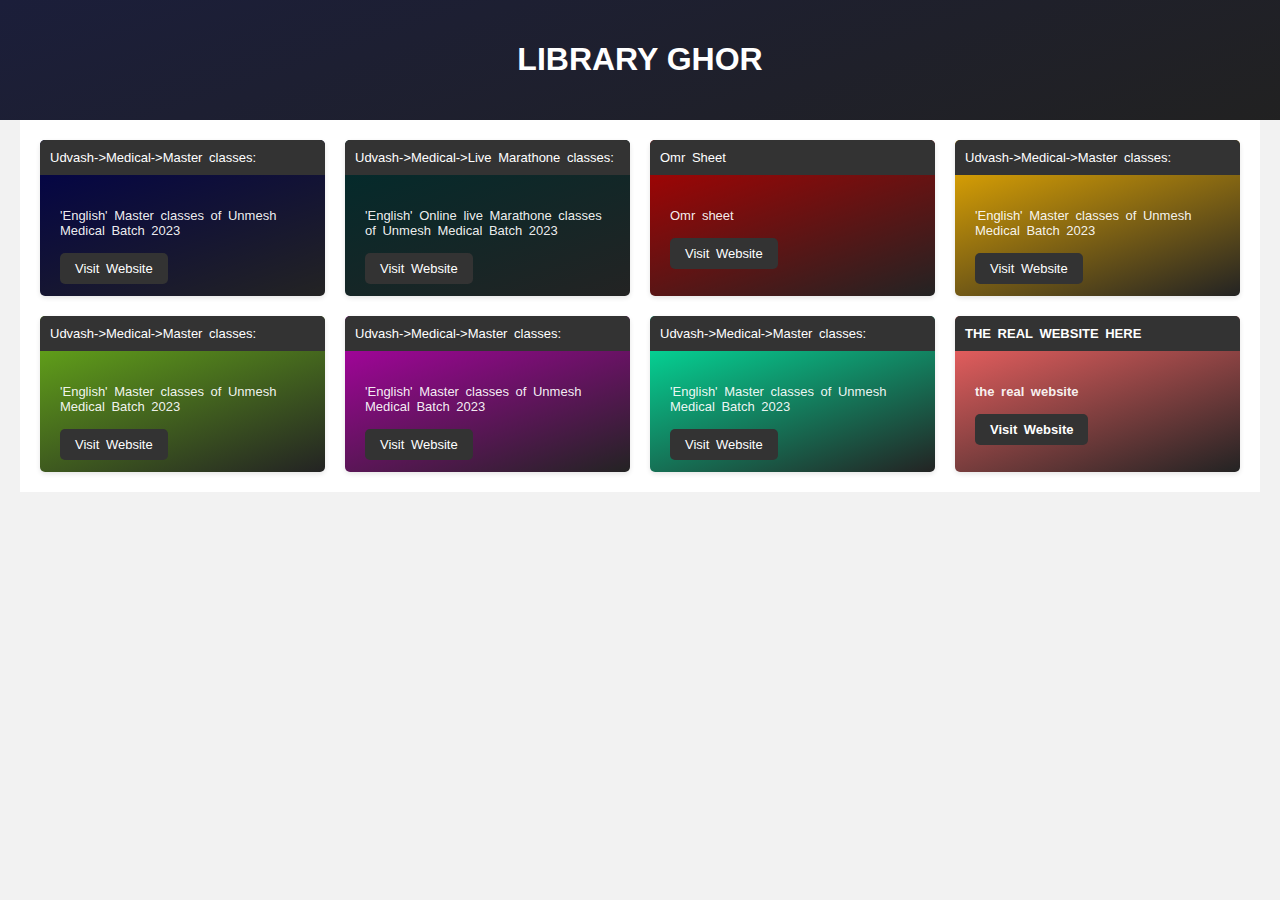
<file: index.html>
<!DOCTYPE html>
<html lang="en">
<head>
    <meta charset="UTF-8">
    <meta name="viewport" content="width=device-width, initial-scale=1.0">
    <title>Webpage Library</title>
    <link rel="stylesheet" href="styles.css">
    <style>
        body {
            font-family: Arial, sans-serif;
            margin: 0;
            padding: 0;
            background-color: #f2f2f2;
        }
        
        header {
            background: linear-gradient(161deg, rgb(27, 30, 58), rgba(0, 0, 0, 0.863) 100%);
            color: #fff;
            text-align: center;
            padding: 20px 0;
        }
        
        .container {
            max-width: 1200px;
            margin: 0 auto;
            padding: 20px;
            display: grid;
            grid-template-columns: repeat(auto-fill, minmax(250px, 1fr));
            grid-gap: 20px;
        }
        
        .card {
            background-color: #fff;
            border-radius: 5px;
            box-shadow: 0px 2px 5px rgba(0, 0, 0, 0.1);
            transition: transform 0.3s ease;
        }
        
        .card:hover {
            transform: translateY(-5px);
        }
        
        .card-header {
            background-color: #333;
            color: #fff;
            padding: 10px;
            border-top-left-radius: 5px;
            border-top-right-radius: 5px;
        }
        
        .card-body {
            padding: 20px;
        }
        
        .btn {
            background-color: #333;
            color: #fff;
            padding: 8px 15px;
            border: none;
            border-radius: 5px;
            cursor: pointer;
            transition: background-color 0.3s ease;
        }
        
        .btn:hover {
            background-color: #555;
        }
    </style>
</head>
<body>
    <header>
        <h1>LIBRARY GHOR</h1>
    </header>
    <div class="container">
        <!--master class english medical -->

        <div class="card" style="background: linear-gradient(161deg, rgb(0, 1, 73), rgba(0, 0, 0, 0.863) 100%);font-family:Verdana, Geneva, Tahoma, sans-serif;font-size: small;font-weight:lighter;word-spacing: 3px;color: rgba(255, 255, 255, 0.932);">
            <div class="card-header">
                Udvash->Medical->Master classes:
            </div>
            <div class="card-body">
                <p style="padding-bottom: 10px;">'English' Master classes of Unmesh Medical Batch 2023</p>
                <a href="english_masterclass.html" class="btn" style="text-decoration: none;">Visit Website</a>
            </div>
        </div>
        
        <!--live marathone class english medical -->
        <div class="card" style="background: linear-gradient(161deg, rgb(0, 43, 44), rgba(0, 0, 0, 0.863) 100%);font-family:Verdana, Geneva, Tahoma, sans-serif;font-size: small;font-weight:lighter;word-spacing: 3px;color: rgba(255, 255, 255, 0.932);">
            <div class="card-header">
                Udvash->Medical->Live Marathone classes:
            </div>
            <div class="card-body">
                <p style="padding-bottom: 10px;">'English' Online live Marathone classes of Unmesh Medical Batch 2023</p>
                <a href="english_livemarathoneclass.html" class="btn" style="text-decoration: none;">Visit Website</a>
            </div>
        </div>
        

        <div class="card" style="background: linear-gradient(161deg, rgb(175, 0, 0), rgba(0, 0, 0, 0.863) 100%);font-family:Verdana, Geneva, Tahoma, sans-serif;font-size: small;font-weight:lighter;word-spacing: 3px;color: rgba(255, 255, 255, 0.932);">
            <div class="card-header">
                Omr Sheet
            </div>
            <div class="card-body">
                <p style="padding-bottom: 10px;">Omr sheet </p>
                <a href="https://crakknayeem.github.io/ExamRoom/" class="btn" style="text-decoration: none;">Visit Website</a>
            </div>
        </div>


        <div class="card" style="background: linear-gradient(161deg, rgb(240, 176, 0), rgba(0, 0, 0, 0.863) 100%);font-family:Verdana, Geneva, Tahoma, sans-serif;font-size: small;font-weight:lighter;word-spacing: 3px;color: rgba(255, 255, 255, 0.932);">
            <div class="card-header">
                Udvash->Medical->Master classes:
            </div>
            <div class="card-body">
                <p style="padding-bottom: 10px;">'English' Master classes of Unmesh Medical Batch 2023</p>
                <a href="english_masterclass.html" class="btn" style="text-decoration: none;">Visit Website</a>
            </div>
        </div>





        <div class="card" style="background: linear-gradient(161deg, rgb(105, 177, 24), rgba(0, 0, 0, 0.863) 100%);font-family:Verdana, Geneva, Tahoma, sans-serif;font-size: small;font-weight:lighter;word-spacing: 3px;color: rgba(255, 255, 255, 0.932);">
            <div class="card-header">
                Udvash->Medical->Master classes:
            </div>
            <div class="card-body">
                <p style="padding-bottom: 10px;">'English' Master classes of Unmesh Medical Batch 2023</p>
                <a href="english_masterclass.html" class="btn" style="text-decoration: none;">Visit Website</a>
            </div>
        </div>



        <div class="card" style="background: linear-gradient(161deg, rgb(179, 0, 170), rgba(0, 0, 0, 0.863) 100%);font-family:Verdana, Geneva, Tahoma, sans-serif;font-size: small;font-weight:lighter;word-spacing: 3px;color: rgba(255, 255, 255, 0.932);">
            <div class="card-header">
                Udvash->Medical->Master classes:
            </div>
            <div class="card-body">
                <p style="padding-bottom: 10px;">'English' Master classes of Unmesh Medical Batch 2023</p>
                <a href="english_masterclass.html" class="btn" style="text-decoration: none;">Visit Website</a>
            </div>
        </div>



        <div class="card" style="background: linear-gradient(161deg, rgb(0, 235, 164), rgba(0, 0, 0, 0.863) 100%);font-family:Verdana, Geneva, Tahoma, sans-serif;font-size: small;font-weight:lighter;word-spacing: 3px;color: rgba(255, 255, 255, 0.932);">
            <div class="card-header">
                Udvash->Medical->Master classes:
            </div>
            <div class="card-body">
                <p style="padding-bottom: 10px;">'English' Master classes of Unmesh Medical Batch 2023</p>
                <a href="english_masterclass.html" class="btn" style="text-decoration: none;">Visit Website</a>
            </div>
        </div>




         <!--THE REAL WEBSITE HERE -->
        <div class="card" style="background: linear-gradient(161deg, #ff6666, rgba(0, 0, 0, 0.863) 100%);font-family:Verdana, Geneva, Tahoma, sans-serif;font-size: small;font-weight:bold;word-spacing: 3px;color: rgba(255, 255, 255, 0.932);">
            <div class="card-header">
                THE REAL WEBSITE HERE
            </div>
            <div class="card-body">
                <p style="padding-bottom: 10px;"><b>the real website</b> </p>
                <a href="kjkjkndex.html" class="btn" style="text-decoration: none;">Visit Website</a>
            </div>
        </div>












        
    </div>
</body>
</html>
</file>
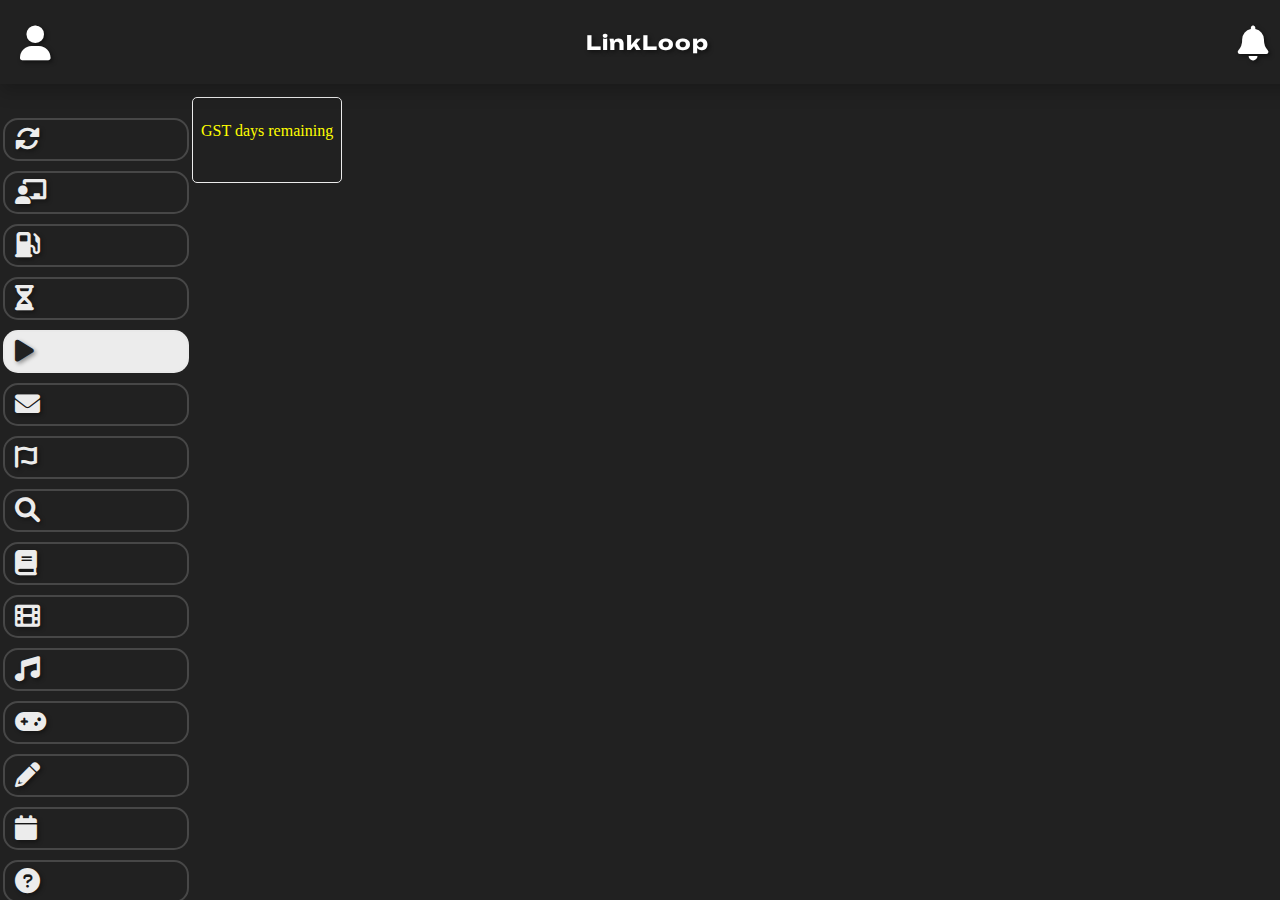
<file: TIMELINE/timeline.html>
<!-- 
<!DOCTYPE html>
<html lang="en">
<head>
    <meta charset="UTF-8">
    <meta name="viewport" content="width=device-width, initial-scale=1.0">
    <script src="images.js"></script>
    
 <script src="du.js"></script>
 <script src="ju.js"></script>
  <script src="gst.js"></script>
  <script src="cu.js"></script>
  <script src="ru.js"></script>
  
    <title>Multiple Posts Display</title>
    <style>
        body {
            font-family: 'Arial', sans-serif;
            background-color:#042545;
            margin:100px 0px 0px 0px;
            padding: 0;
            display: flex;
            flex-wrap: wrap;
            justify-content: space-evenly;
        }

    
        .container {
            max-width: 400px;
            margin:30px 20px;
            padding: 0px 20px 20px 20px;
            background-color:#393E46;
            color:white;
           
            box-shadow: 0 0 10px rgba(0, 0, 0, 0.1);
            border-radius: 8px;
            text-align: justify;
        }




        
      
        .head_design {

            position: fixed;
    top: 0;
    left: 0;
    width: 100%;
            margin:0px 0px 40px 0px;
    background-color:#161928;
 
    color:white;
    padding:9px 0;
    text-align: center;
    font-family: 'Lato', 'Arial', sans-serif;
    font-size: 1.2em;
    font-weight: bold;
    letter-spacing: 1px;
    box-shadow: 0 4px 8px rgba(0, 0, 0, 0.1);
} 


            .menu {
        display: flex;
        justify-content: center;
        margin-top: 10px;
    }

    .menu-item {
        text-decoration: none;
        background-color:red;
        color: #6AFB92;
        color: black;
        border-radius:6%;
        padding:2px 5px;
        margin: 0 6px;
        font-weight: bold;
        font-size: 0.85em;
        transition: color 0.3s ease-in-out;
        
    }

    .menu-item:hover {
        color: #FFC300; /* Change the color on hover */
                }
                
                
                
                
                
       
.countdown {
  display: flex;
}

.countdown div {
  margin: 0 10px;
  padding: 5px;
  background-color: #333;
  color: #fff;
  color: tomato;
  font-size: 2em;
  border:solid tomato 2px;
  border-radius: 20px;
  text-align: center;
}

@media (max-width: 768px) {
  .countdown {
    flex-direction: column;
  }
}         
     
     
     
        
    </style>
</head>
<body>

    <div class="head_design" style="margin:0px;">
            <h1 style="padding:0px;margin:0px;">The Website</h1>
            <p style="color:#6AFB92; padding:1px 1px;margin:0px;font-size:small;font-style:italic;">𝕎𝕙𝕖𝕣𝕖 𝕥𝕙𝕖 𝕥𝕣𝕦𝕥𝕙 𝕚𝕤 𝕥𝕠𝕝𝕕</p>

<nav class="menu">
        <a href="../index.html" class="menu-item">Home</a>
        <a href="../WATCH/watch.html" class="menu-item">Watch</a>
        <a href="../TIMELINE/timeline.html" class="menu-item">Timeline</a>
        <a href="../CLASS/class.html" class="menu-item">Class</a>
</nav>
</div>
    
<div class="container">
    <h3 style="padding:0px 20px;text-align:center;"><b style="color: tomato;">GST</b> days remaining.............<br>
  
  Tik Tik Tik</h3>
  <p style="padding:0px 20px;text-align:center;color:white; background:navy;">Exam : 27th April 2024</p>
  <div class="countdown">
   
    <div id="days"></div>
    <div id="hours"></div>
    <div id="minutes"></div>
    <div id="seconds"></div>
  </div>


</div>




  <hr style="margin:30px 0px;">
  
  
  
  
  
  
<div class="container">
    <h3 style="padding:0px 20px;text-align:center;"><b style="color: tomato;">Janangir Nagar University</b> days remaining.............<br>
  
  Tik Tik Tik</h3>
  <p style="padding:0px 20px;text-align:center;color:white; background:navy;">Exam : 28th February 2024</p>
  <div class="countdown">
   
    <div id="daysju"></div>
    <div id="hoursju"></div>
    <div id="minutesju"></div>
    <div id="secondsju"></div>
  </div>


</div>

  <hr style="margin:30px 0px;">




<div class="container">
    <h3 style="padding:0px 20px;text-align:center;"><b style="color: tomato;">Dhaka University</b> days remaining.............<br>
  
  Tik Tik Tik</h3>
  <p style="padding:0px 20px;text-align:center;color:white; background:navy;">Exam : 1th March 2024</p>
  <div class="countdown">
   
    <div id="daysdu"></div>
    <div id="hoursdu"></div>
    <div id="minutesdu"></div>
    <div id="secondsdu"></div>
  </div>
</div>






  

  <hr style="margin:30px 0px;">




<div class="container">
    <h3 style="padding:0px 20px;text-align:center;"><b style="color: tomato;">Chittagong University</b> days remaining.............<br>
  
  Tik Tik Tik</h3>
  <p style="padding:0px 20px;text-align:center;color:white; background:navy;">Exam : 2th March 2024</p>
  <div class="countdown">
   
    <div id="dayscu"></div>
    <div id="hourscu"></div>
    <div id="minutescu"></div>
    <div id="secondscu"></div>
  </div>
</div>
  
  

      <hr style="margin:30px 0px;">




<div class="container">
    <h3 style="padding:0px 20px;text-align:center;"><b style="color: tomato;">Rajshahi University</b> days remaining.............<br>
  
  Tik Tik Tik</h3>
  <p style="padding:0px 20px;text-align:center;color:white; background:navy;">Exam : 5th March 2024</p>
  <div class="countdown">
   
    <div id="daysru"></div>
    <div id="hoursru"></div>
    <div id="minutesru"></div>
    <div id="secondsru"></div>
  </div>
</div>




    



</body>
  </html>
  
 -->



 



<!DOCTYPE html>
<html lang="en">
<head>
    <meta charset="UTF-8">
    <meta name="viewport" content="width=device-width, initial-scale=1.0">
    
      <meta name="viewport" content="width=device-width, initial-scale=1.0">
    <link rel="stylesheet" href="https://cdnjs.cloudflare.com/ajax/libs/font-awesome/6.0.0-beta3/css/all.min.css">
    <link rel="preconnect" href="https://fonts.googleapis.com">
<link rel="preconnect" href="https://fonts.gstatic.com" crossorigin>
<link href="https://fonts.googleapis.com/css2?family=Anek+Bangla:wght@100..800&display=swap" rel="stylesheet">
<link rel="preconnect" href="https://fonts.googleapis.com">
<link rel="preconnect" href="https://fonts.gstatic.com" crossorigin>
<link href="https://fonts.googleapis.com/css2?family=Anek+Bangla:wght@100..800&family=Rammetto+One&display=swap" rel="stylesheet">
 <link rel="preconnect" href="https://fonts.googleapis.com">
<link rel="preconnect" href="https://fonts.gstatic.com" crossorigin>
<link href="https://fonts.googleapis.com/css2?family=Anek+Bangla:wght@100..800&family=Ojuju:wght@200..800&family=Rammetto+One&display=swap" rel="stylesheet">
<link rel="preconnect" href="https://fonts.googleapis.com">
<link rel="preconnect" href="https://fonts.gstatic.com" crossorigin>
<link href="https://fonts.googleapis.com/css2?family=Anek+Bangla:wght@100..800&family=Ojuju:wght@200..800&family=Rammetto+One&family=Unbounded:wght@200..900&display=swap" rel="stylesheet">
<script src="../FRESH/vedio_links.js"></script>
<!--  <script src="../images.js"></script> -->
<!--       <link rel="stylesheet" href="../interface/vedios_design.css">   -->
    <script src="gst.js"></script>
    <link rel="stylesheet" href="../interface/styles.css">
    
    <title>Your Website</title>
    <style>
.countdown {
    color: #ececec;
    border: 1px #ececec solid;
    border-radius: 5px;
    padding: 8px;
    font-family: fantasy;
    display: inline-block;

}
        
    </style>
  
</head>
<body>
  
  
  <div class="head_design">
    
    <div>
            <i class="fas fa-user headicons" style="color:white;"></i>
    </div>
        
            <h3 style="color: white;border-radius:5px;">&nbsp;&nbsp;&nbsp;&nbsp;LinkLoop&nbsp;&nbsp;&nbsp;&nbsp;&nbsp;</h3>
    <div>
            <i class="fas fa-bell headicons" style="color:white;"></i>
    </div>
    </div>
    
    
        
    <p style="color:#416D19; padding:1px 1px;margin:0px;font-size:small;font-style:italic;">All Bd Rank: 20th</p>
</div>





    <div class="container">
        <div class="sidebar" id="yourScrollableElement">
    
               
         <ul>
             <li><a href="../index.html"><i class="fas fa-rotate"></i></a></li>
            <li><a href="../CLASS/class.html"><i class="fas fa-chalkboard-teacher"></i></a></li>
            <li><a href="../WATCH/watch.html"><i class="fas fa-gas-pump"></i></a></li>
            <li><a href="../TIMELINE/timeline.html"><i class="fa fa-hourglass"></i></a></li>
            <li class="present"><a href="../FRESH/fresh.html" class="present"><i class="fas fa-play"></i></a></li>
            <li><a href="#"><i class="fas fa-envelope"></i></a></li>
            <li><a href="#"><i class="fa-solid fa-font-awesome sizemenu"></i></a></li>
            <li><a href="#"><i class="fas fa-search"></i></a></li>
            <li><a href="#"><i class="fas fa-book"></i></a></li>
            <li><a href="#"><i class="fas fa-film"></i></a></li>
            <li><a href="#"><i class="fas fa-music"></i></a></li>
            <li><a href="#"><i class="fas fa-gamepad"></i></a></li>
            <li><a href="#"><i class="fas fa-pencil-alt"></i></a></li>
            <li><a href="#"><i class="fas fa-calendar"></i></a></li>
            <li><a href="#"><i class="fas fa-question-circle"></i></a></li>
            <li><a href="#"><i class="fas fa-sign-out-alt"></i></a></li>
         </ul>
            
    </div>
        
   <!--   <div class="main-content" id="posts-container"></div> -->
<!-- <div id="videos-container" class="posts-container main-content"></div> -->


        
  
  

  <div class="countdown main-content" id="posts-container">
   <p style="color:yellow">GST days remaining</p>  <br> 
    <div id="days"></div>
    <div id="hours"></div>
    <div id="minutes"></div>
    <div id="seconds"></div>
  </div>


    
</div> 

    
    
    
    
    
    
    
    




        


    

    
    
    
  <!-- <script src="../interface/text_and_image_controller.js"></script>  -->
    


</body>
                           </html>
</file>
<file: styles.css>
body, html {
    margin:0px;
    padding: 0;
    font-family: Arial, sans-serif;
}
body{
  background-color:white;
}
.container {
    display: flex;
}
.sidebar {
    width:15%; 
    height:90vh;
  
   background-color: white;
   color:black;
    position: fixed;
    overflow-y: scroll;
    margin-top: 0px;
}
.sidebar ul {
    list-style: none;
    padding: 0;
}
.sidebar li {
  margin:10px 3px;
    padding:5px 10px;
    cursor: pointer;
    border:2px solid #416D19;
    border-radius:25px 25px 25px 25px;
    color: #416D19;
}
.main-content {
   max-width:85%;
    padding:0px;
    margin:0px;
    margin-right: 5px;
    margin-left: 15%; 
background:white;
color:black;
}
.post {
     padding:5px;
    margin: 0px;
   margin-bottom: 20px;
    background:white;
    box-shadow: 0 0 10px rgba(0, 0, 0, 0.1);
            border-radius: 8px;
            text-align: justify;
}

li:hover{
  color: white;
  background:#416D19
  }
 .head_design {
             top: 0;
            left: 0;
            width: 100%;
            margin: 0px 0px 0px 0px;
            background-color: #161928;
            color: white;
            padding: 9px 0;
            text-align: center;
            font-family: 'Lato', 'Arial', sans-serif;
            font-size: 1.2em;
            font-weight: bold;
            letter-spacing: 1px;
            box-shadow: 0 4px 8px rgba(0, 0, 0, 0.1);
 }
   .head_design {
    position: fixed;
    top: 0;
    left: 0;
    width: 100%;
    background-color:white;
    color:black;
    padding: 0px 0px;
    text-align: center;
    font-size: 1.2em;
    font-weight: bold;
    letter-spacing: 1px;
    box-shadow: 0 4px 8px rgba(0, 0, 0, 0.1);
    z-index: 1000; 
   font-family: "Rammetto One", sans-serif;
  font-weight: 300;
  color: #416D19;
}

.container {
    margin-top:60px;
    background-color: white;
}
.post-container h1 {
           padding: 5px;
           font-size:25px;
            weight:bold;
            margin:0px;
             margin-top:20px;
            color: #416D19;
           
            border-radius: 4px;
            border: #416D19 solid 2px;





    
     }
        .post-container{
      padding-right:10px;
          padding-left: 10px;
        box-shadow: 0 0 10px rgba(0, 0, 0, 0.1);
         border: 4px solid;
         border-color: rgba(65, 109, 25, 0.05);
         
     color:black;
    border-radius: 8px;
    margin-bottom: 20px;
   text-align: justify;
    max-width: 600px;
    margin: 0 auto;
    margin-bottom: 20px;
            margin-top:20px;
  }
.post-container img {
    max-width: 100%;
    height: auto;
        }
     li{
         font-size: 25px;
       }
  
.headicons{
  font-size:35px;
  padding:5px 10px;
  color: #416D19;
}


a{
  
 color: #416D19;
  
    }
    
a:hover{
  color:white;
  background:#416D19 ;
 
}
</file>
<file: interface/vedios_design.css>
iframe {
  
    width: 100%; 
    height: 200px;
    padding: 20px 3px ;
    margin: 0;
    border: 0px;
    border-radius: 20px; 
}


/* Add this CSS to your existing styles */

.watch-on-youtube-link {
    display: inline-block;
    margin-top: 10px; /* Adjust the spacing as needed */
    margin-bottom:20px;
    padding: 8px 15px;
    border:solid 2px #ececec;
    color: #212121;
    
    text-decoration: none;
    border-radius: 5px;
    transition: background-color 0.3s ease;
    
   margin: 0 auto;
    display: block;
    width:50%;
    
}

.watch-on-youtube-link:hover {
    background-color: #212121; /* Adjust the hover color as needed */
     color:#ececec;
}






/*


body, html {
    margin:0px;
    padding: 0;
    font-family: Arial, sans-serif;
}
body{
  background-color:white;
}
.container {
    display: flex;
}
.sidebar {
    width:15%; 
    height:90vh;
  
   background-color: white;
   color:black;
    position: fixed;
    overflow-y: scroll;
    margin-top: 0px;
}
.sidebar ul {
    list-style: none;
    padding: 0;
}
.sidebar li {
  
  margin:10px 3px;
    padding:5px 10px;
    cursor: pointer;
    border:2px solid #416D19;
    border-radius:25px 25px 25px 25px;
    color: #416D19;
}
.main-content {
   max-width:85%;
    padding:0px;
    margin:0px;
    margin-right: 5px;
    margin-left: 15%; 
background:white;
color:black;
}
.post {
     padding:5px;
    margin: 0px;
   margin-bottom: 20px;
    background:white;
    box-shadow: 0 0 10px rgba(0, 0, 0, 0.1);
            border-radius: 8px;
            text-align: justify;
}

li:hover{
  color: white;
  background:#416D19
  }
 .head_design {
             top: 0;
            left: 0;
            width: 100%;
            margin: 0px 0px 0px 0px;
            background-color: #161928;
            color: white;
            padding: 9px 0;
            text-align: center;
            font-family: 'Lato', 'Arial', sans-serif;
            font-size: 1.2em;
            font-weight: bold;
            letter-spacing: 1px;
            box-shadow: 0 4px 8px rgba(0, 0, 0, 0.1);
            
 }
   .head_design {
    position: fixed;
    top: 0;
    left: 0;
    width: 100%;
    background-color:white;
    color:black;
    padding:0px 0px;
    text-align: center;
    font-family: 'Lato', 'Arial', sans-serif;
    font-size: 1.2em;
    font-weight: bold;
    letter-spacing: 1px;
    box-shadow: 0 4px 8px rgba(0, 0, 0, 0.1);
    z-index: 1000; 
    font-family: "Rammetto One", sans-serif;
  font-weight: 300;
  color: #416D19;
}

.container {
    margin-top:90px;
    background-color: white;
    margin-bottom: 50px;
}
.post-container h1 {
           padding: 5px;
           font-size:25px;
            weight:bold;
            margin:0px;
            margin-top:20px;
            color: #416D19;
           
            border-radius: 4px;
            border: #416D19 solid 2px;
     }
        .post-container{
      padding-right:10px;
          padding-left: 10px;
        
         
         
         
         
     color:black;
   
    margin-bottom: 20px;
   text-align: justify;
    max-width: 600px;
    margin: 0 auto;
    margin-bottom: 20px;
    margin-top:20px;
  }
.post-container img {
    max-width: 100%;
    height: auto;
        }
     li{
         font-size: 23px;
         
       }
  
.headicons{
  font-size:35px;
  padding:5px 10px;
  color: #416D19;
}

a{
  
 color: #416D19;
 
  
}

a:hover{
  color:white;
  background:#416D19 ;
 
}

iframe {
  
    width: 100%; 
    height: 200px;
    padding: 10px 3px ;
    margin: 0;
    border: 0px;
    border-radius: 20px; 
}




.watch-on-youtube-link {
    display: inline-block;
    margin-top: 10px; 
    padding: 8px 15px;
    border:solid 2px #416D19;
    color: #416D19;
    
    text-decoration: none;
    border-radius: 5px;
    transition: background-color 0.3s ease;
    
   margin: 0 auto;
    display: block;
    width:50%;
    
}

.watch-on-youtube-link:hover {
    background-color: #2E4C0A; /* Adjust the hover color as needed }
*/
</file>
<file: interface/styles.css>
.present{
  color:#212121;
  background: #ececec;
  
}


body, html {
    margin:0px;
    padding: 0;
    font-family: Arial, sans-serif;
}
body{
  background:#212121;
}
.container {
    display: flex;
}
.sidebar {
    width:15%; 
    height:90vh;
  
   background-color:#212121;
   color: #ececec;
    position: fixed;
    overflow-y: scroll;
    margin-top: 5px;
}
.sidebar ul {
    list-style: none;
    padding: 0;
}
.sidebar li {
  margin:10px 3px;
    padding:5px 10px;
    cursor: pointer;
    border: 2.5px solid rgb(227, 227, 227,0.2);
    border-radius:15px;
    color: #ececec;
    text-shadow: 2px 2px 4px rgba(0, 0, 0, 0.4);
    
}
.main-content {
   max-width:85%;
    padding:0px;
    margin:0px;
    margin-right: 5px;
    margin-left: 15%; 
background:#212121;
color:white;

}
.post {
     padding:5px;
    margin: 0px;
   margin-bottom: 20px;
  
    box-shadow: 0 0 10px rgba(0, 0, 0, 0.1);
            border-radius: 8px;
            text-align: justify;
}

li:hover{
  background: white;
  color:#212121;
  a{
    color:#212121;
  }
 
  }

   .head_design {
    position: fixed;
    top: 0;
    left: 0;
    width: 100%;
   
    background:#212121;
    padding: 0px 0px;
    
    text-align: center;
    font-size: 1.05em;
    font-weight: bold;
    letter-spacing: 1px;
    box-shadow: 0 4px 8px rgba(0, 0, 0, 0.1);
    z-index: 1000; 
  
  font-weight: 200;
 
       font-family: "Unbounded", sans-serif;
  color: #ececec;
  
       font-weight: lighter;
       
       
       


  padding: 20px; /* Adjust padding as needed for a bolder look */
  border-radius:0px; /* Optional: Add border-radius for rounded corners */
  box-shadow: 0 8px 16px rgba(0, 0, 0, 0.2); /* Enhanced glassy shadow effect */

text-shadow: 2px 2px 4px rgba(0, 0, 0, 0.5);
   
   
}

.container {
    margin-top:80px;
    
}

.post-container h1 {
           padding: 5px;
           font-size:25px;
            weight:bold;
            margin:0px;
             margin-top:20px;
            
          
           
            border-radius: 4px;
           

     }
        .post-container{
      padding-right:10px;
          padding-left: 10px;
  
         
         
   
    border-radius: 8px;
    margin-bottom: 20px;
   text-align: justify;
    max-width: 600px;
    margin: 0 auto;
    margin-bottom: 20px;
            margin-top:5px;
margin-left: 5px;
            border: 1px solid rgb(227, 227, 227,0.2);
            margin-bottom: 50px;
            
  }
.post-container img {
    max-width: 100%;
    height: auto;
        }
     li{
         font-size: 25px;
       }
  
.headicons{
  font-size:35px;
  padding:5px 10px;
 
  
}


a{
  
 color:#ececec;

 
  
    }
    
a:hover{
 color:#212121;
 
 
  
 }



/* Add this to your existing styles or create a new style block */
.user-container {
    display: flex;
    align-items: center;
}

.user-icon {
    width: 40px; /* Adjust the width of the user icon as needed */
    height: 40px; /* Adjust the height of the user icon as needed */
    border-radius: 40%; /* Make the user icon circular */
    margin-right: 10px; /* Adjust the margin as needed */
    object-fit: cover;
}

.user-name {
    font-weight: bold; /* Optionally make the username bold */
    
}

button{
  border:0px;
  font-size:15px;
  font-weight: bold;
  font-style: italic;
   color: #ececec;
   background-color: #212121;
  margin-bottom: 10px;
 
}




  .head_design {
           padding: 10px;
            display: flex;
            justify-content: space-between;
            align-items: center;
        }

        .head_design h1 {
            margin: 0;
            padding: 0;
        }

        .head_design i {
            margin-right: 10px;
        }
#yourScrollableElement {
  overflow: auto;
  scrollbar-width:0px;
  
  -ms-overflow-style: none;  /* Internet Explorer 11 */
}

#yourScrollableElement::-webkit-scrollbar {
  width: 0px;  /* Adjust the width as needed */
  display: none;
}

.post-date{
  padding-left:30%;
}
</file>
